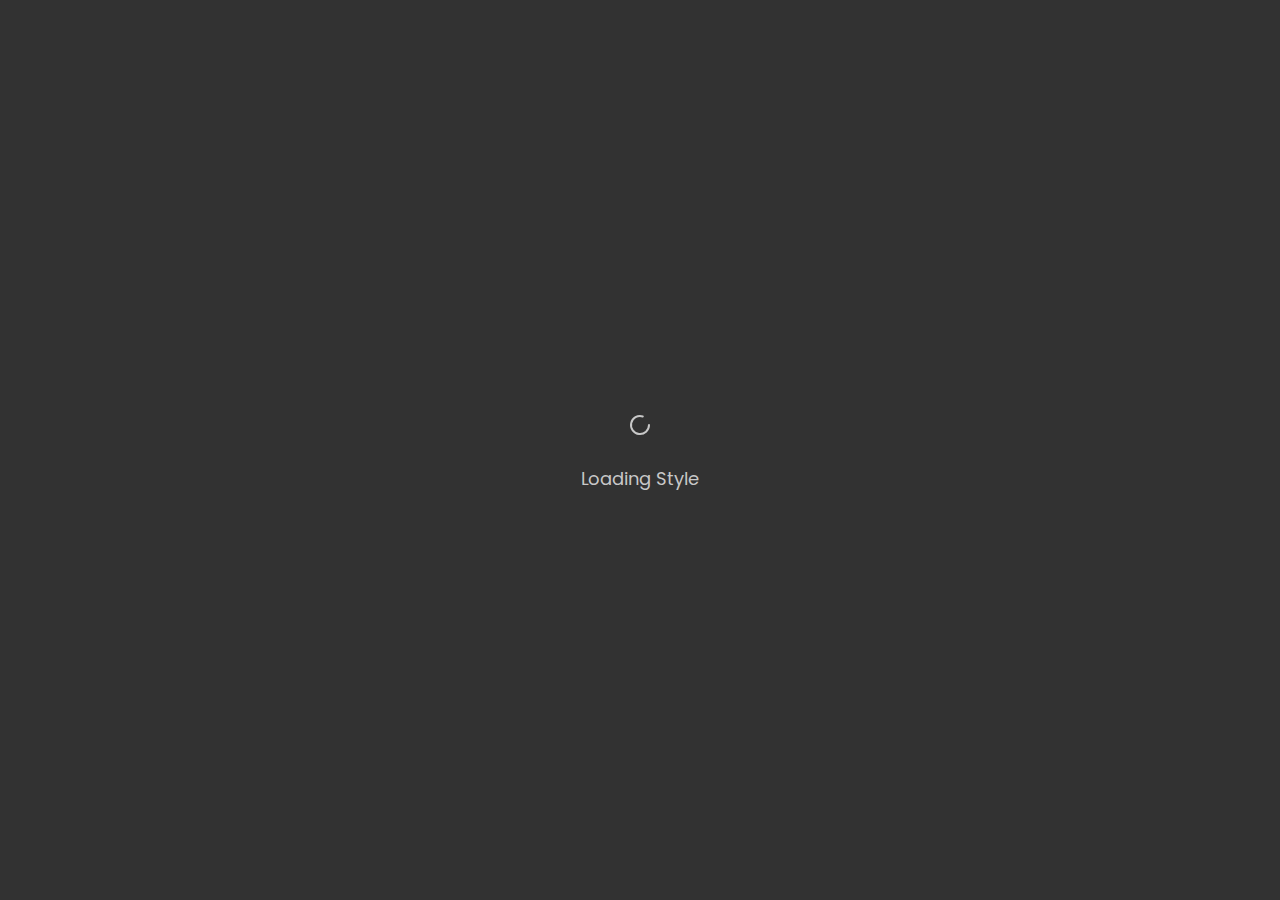
<file: index.html>
<!DOCTYPE html>
<html lang="en">
    <head>
        <meta charset="UTF-8">
        <meta name="viewport" content="width=device-width, initial-scale=1.0">
        <link rel="stylesheet" href="style.css">
        <link href="https://fonts.googleapis.com/css2?family=Poppins&display=swap" rel="stylesheet">
        <script src="./script/main.js" defer></script>
        <script src="./script/loadhandler.js" defer></script>
        <title>Rubiks Trainer</title>
    </head>

    <body>
        <div id="loader" class="loader">
            <div id="masterloader">
                <div><svg xmlns="http://www.w3.org/2000/svg" width="24" height="24" viewBox="0 0 24 24" fill="none" stroke="currentColor" stroke-width="2" stroke-linecap="round" stroke-linejoin="round" class="lucide lucide-loader-circle-icon lucide-loader-circle"><path d="M21 12a9 9 0 1 1-6.219-8.56"/></svg></div>
                <div><span class="smallspan">Loading Style</span></div>
            </div>
        </div>
        
        <div class="main-chooser">
            <span class="title">Choose what you want to train</span>
            
            <div class="chooser">
                <div class="choose" id="oll">
                    <span>OLL</span>
                    <img src="./olls_svg/solved.svg" alt="">
                </div>

                <div class="choose" id="pll">
                    <span>PLL</span>
                    <img src="./plls_svg/solved.svg" alt="">
                </div>
            </div>
        </div>

        <div class="divcredits">
            <span class="lilcredits">Credits: Speed Cube Database for the svgs (rubiks cube images)</span>
            <span class="lilcredits"><a href="https://speedcubedb.com">Check</a> them out</span>
        </div>
    </body> 
</html>
</file>
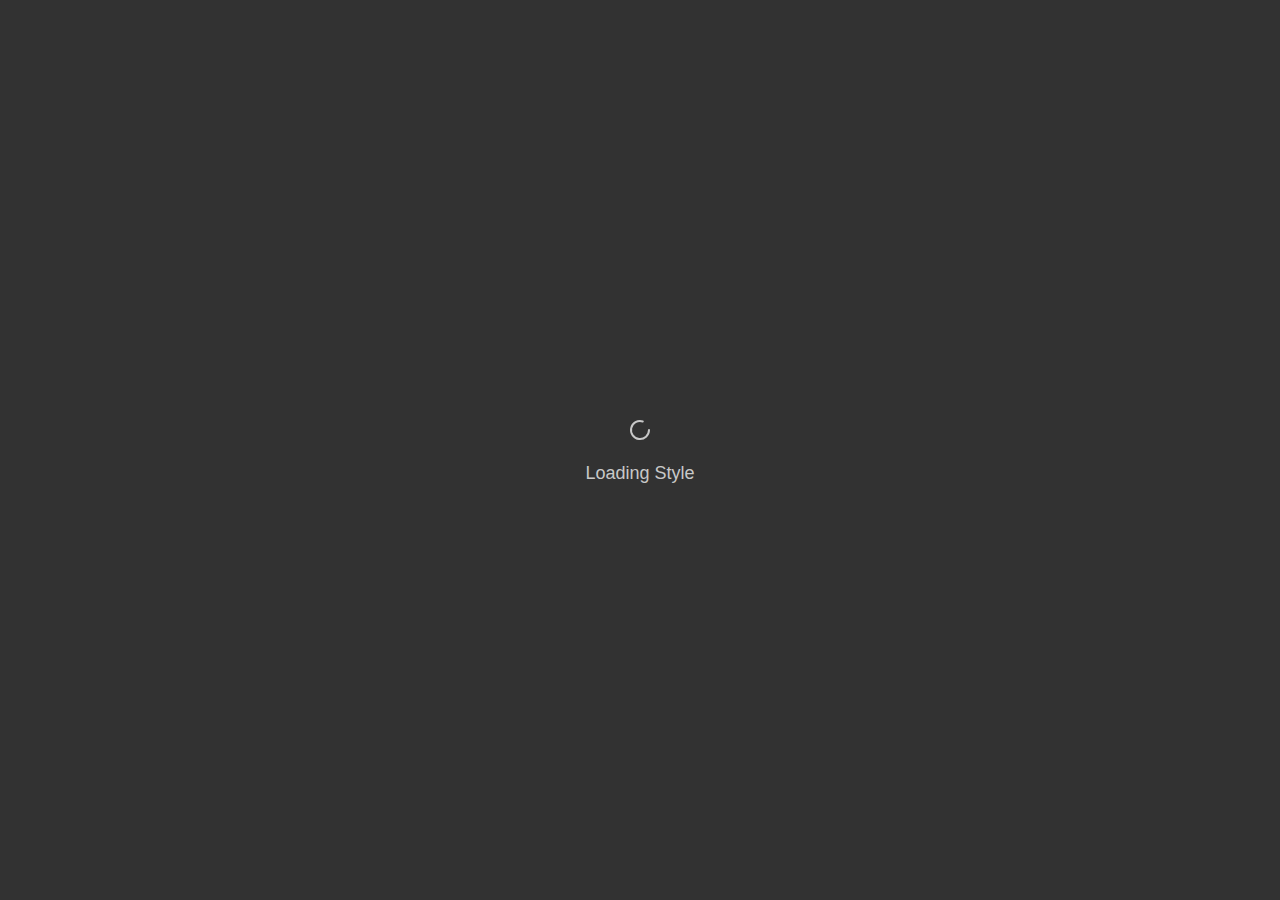
<file: oll/index.html>
<!DOCTYPE html>
<html lang="en">
    <head>
        <meta charset="UTF-8">
        <meta name="viewport" content="width=device-width, initial-scale=1.0">
        <link rel="stylesheet" href="../style.css">
        <script src="../script/list.js" defer></script>
        <script src="../script/oll.js" defer></script>
        <script src="../script/loadhandler.js" defer></script>
        <title>Rubiks Trainer</title>
    </head>

    <body>
        <div id="loader" class="loader">
            <div id="masterloader">
                <div><svg xmlns="http://www.w3.org/2000/svg" width="24" height="24" viewBox="0 0 24 24" fill="none" stroke="currentColor" stroke-width="2" stroke-linecap="round" stroke-linejoin="round" class="lucide lucide-loader-circle-icon lucide-loader-circle"><path d="M21 12a9 9 0 1 1-6.219-8.56"/></svg></div>
                <div><span class="smallspan">Loading Style</span></div>
            </div>
        </div>
        <div id="notif" style="position: fixed; top: 20px; right: 20px; z-index: 2;"></div>
        
        <div class="mainoll" id="mainoll">
            <span class="centeredspan" id="centeredspan" onclick="selectAll()">0 out 57</span>

            <div class="Dot">
                <span class="casespan" onclick="selectGroup('Dot')">Dot</span>
                <img src="../olls_svg/Dot/Dot_1.svg" onclick="selectOll('Dot_1')">
                <img src="../olls_svg/Dot/Dot_2.svg" onclick="selectOll('Dot_2')">
                <img src="../olls_svg/Dot/Dot_3.svg" onclick="selectOll('Dot_3')">
                <img src="../olls_svg/Dot/Dot_4.svg" onclick="selectOll('Dot_4')">
                <img src="../olls_svg/Dot/Dot_5.svg" onclick="selectOll('Dot_5')">
                <img src="../olls_svg/Dot/Dot_6.svg" onclick="selectOll('Dot_6')">
                <img src="../olls_svg/Dot/Dot_7.svg" onclick="selectOll('Dot_7')">
                <img src="../olls_svg/Dot/Dot_8.svg" onclick="selectOll('Dot_8')">
            </div>

            <div class="Cross">
                <span class="casespan" onclick="selectGroup('Cross')">Cross</span>
                <img src="../olls_svg/Cross/Cross_1.svg" onclick="selectOll('Cross_1')">
                <img src="../olls_svg/Cross/Cross_2.svg" onclick="selectOll('Cross_2')">
                <img src="../olls_svg/Cross/Cross_3.svg" onclick="selectOll('Cross_3')">
                <img src="../olls_svg/Cross/Cross_4.svg" onclick="selectOll('Cross_4')">
                <img src="../olls_svg/Cross/Cross_5.svg" onclick="selectOll('Cross_5')">
                <img src="../olls_svg/Cross/Cross_6.svg" onclick="selectOll('Cross_6')">
                <img src="../olls_svg/Cross/Cross_7.svg" onclick="selectOll('Cross_7')">
            </div>

            <div class="Lightning-Bolt">
                <span class="casespan" onclick="selectGroup('Lightning-Bolt')">Lightning Bolt</span>
                <img src="../olls_svg/Lightning-Bolt/Lightning-Bolt_1.svg" onclick="selectOll('Lightning-Bolt_1')">
                <img src="../olls_svg/Lightning-Bolt/Lightning-Bolt_2.svg" onclick="selectOll('Lightning-Bolt_2')">
                <img src="../olls_svg/Lightning-Bolt/Lightning-Bolt_3.svg" onclick="selectOll('Lightning-Bolt_3')">
                <img src="../olls_svg/Lightning-Bolt/Lightning-Bolt_4.svg" onclick="selectOll('Lightning-Bolt_4')">
                <img src="../olls_svg/Lightning-Bolt/Lightning-Bolt_5.svg" onclick="selectOll('Lightning-Bolt_5')">
                <img src="../olls_svg/Lightning-Bolt/Lightning-Bolt_6.svg" onclick="selectOll('Lightning-Bolt_6')">
            </div>

            <div class="L-Shape">
                <span class="casespan" onclick="selectGroup('L-Shape')">L Shapes</span>
                <img src="../olls_svg/L-Shape/L-Shape_1.svg" onclick="selectOll('L-Shape_1')">
                <img src="../olls_svg/L-Shape/L-Shape_2.svg" onclick="selectOll('L-Shape_2')">
                <img src="../olls_svg/L-Shape/L-Shape_3.svg" onclick="selectOll('L-Shape_3')">
                <img src="../olls_svg/L-Shape/L-Shape_4.svg" onclick="selectOll('L-Shape_4')">
                <img src="../olls_svg/L-Shape/L-Shape_5.svg" onclick="selectOll('L-Shape_5')">
                <img src="../olls_svg/L-Shape/L-Shape_6.svg" onclick="selectOll('L-Shape_6')">
            </div>

            <div class="P-Shape">
                <span class="casespan" onclick="selectGroup('P-Shape')">P Shapes</span>
                <img src="../olls_svg/P-Shape/P-Shape_1.svg" onclick="selectOll('P-Shape_1')">
                <img src="../olls_svg/P-Shape/P-Shape_2.svg" onclick="selectOll('P-Shape_2')">
                <img src="../olls_svg/P-Shape/P-Shape_3.svg" onclick="selectOll('P-Shape_3')">
                <img src="../olls_svg/P-Shape/P-Shape_4.svg" onclick="selectOll('P-Shape_4')">
            </div>
 
            <div class="Akward-Shape">
                <span class="casespan" onclick="selectGroup('Akward-Shape')">Akward Shapes</span>
                <img src="../olls_svg/Akward-Shape/Akward-Shape_1.svg" onclick="selectOll('Akward-Shape_1')">
                <img src="../olls_svg/Akward-Shape/Akward-Shape_2.svg" onclick="selectOll('Akward-Shape_2')">
                <img src="../olls_svg/Akward-Shape/Akward-Shape_3.svg" onclick="selectOll('Akward-Shape_3')">
                <img src="../olls_svg/Akward-Shape/Akward-Shape_4.svg" onclick="selectOll('Akward-Shape_4')">
            </div>

            <div class="Knight-Shape">
                <span class="casespan" onclick="selectGroup('Knight')">Knight Shapes</span>
                <img src="../olls_svg/Knight/Knight_1.svg" onclick="selectOll('Knight_1')">
                <img src="../olls_svg/Knight/Knight_2.svg" onclick="selectOll('Knight_2')">
                <img src="../olls_svg/Knight/Knight_3.svg" onclick="selectOll('Knight_3')">
                <img src="../olls_svg/Knight/Knight_4.svg" onclick="selectOll('Knight_4')">
            </div>

            <div class="Line">
                <span class="casespan" onclick="selectGroup('Line')">Line</span>
                <img src="../olls_svg/Line/Line_1.svg" onclick="selectOll('Line_1')">
                <img src="../olls_svg/Line/Line_2.svg" onclick="selectOll('Line_2')">
                <img src="../olls_svg/Line/Line_3.svg" onclick="selectOll('Line_3')">
                <img src="../olls_svg/Line/Line_4.svg" onclick="selectOll('Line_4')">
            </div>

            <div class="Fish">
                <span class="casespan" onclick="selectGroup('Fish')">Fish</span>
                <img src="../olls_svg/Fish/Fish_1.svg" onclick="selectOll('Fish_1')">
                <img src="../olls_svg/Fish/Fish_2.svg" onclick="selectOll('Fish_2')">
                <img src="../olls_svg/Fish/Fish_3.svg" onclick="selectOll('Fish_3')">
                <img src="../olls_svg/Fish/Fish_4.svg" onclick="selectOll('Fish_4')">
            </div>

            <div class="T-Shape">
                <span class="casespan" onclick="selectGroup('T-Shape')">T Shapes</span>
                <img src="../olls_svg/T-Shape/T-Shape_1.svg" onclick="selectOll('T-Shape_1')">
                <img src="../olls_svg/T-Shape/T-Shape_2.svg" onclick="selectOll('T-Shape_2')">
            </div>

            <div class="C-Shape">
                <span class="casespan" onclick="selectGroup('C-Shape')">C Shapes</span>
                <img src="../olls_svg/C-Shape/C-Shape_1.svg" onclick="selectOll('C-Shape_1')">
                <img src="../olls_svg/C-Shape/C-Shape_2.svg" onclick="selectOll('C-Shape_2')">
            </div>

            <div class="Square">
                <span class="casespan" onclick="selectGroup('Square')">Square</span>
                <img src="../olls_svg/Square/Square_1.svg" onclick="selectOll('Square_1')">
                <img src="../olls_svg/Square/Square_2.svg" onclick="selectOll('Square_2')">
            </div>

            <div class="Stair">
                <span class="casespan" onclick="selectGroup('Stair')">Stair</span>
                <img src="../olls_svg/Stair/Stair_1.svg" onclick="selectOll('Stair_1')">
                <img src="../olls_svg/Stair/Stair_2.svg" onclick="selectOll('Stair_2')">
            </div>

            <div class="OC">
                <span class="casespan" onclick="selectGroup('Oriented-Corner')">Oriented Corners</span>
                <img src="../olls_svg/Oriented-Corner/Oriented-Corner_1.svg" onclick="selectOll('Oriented-Corner_1')">
                <img src="../olls_svg/Oriented-Corner/Oriented-Corner_2.svg" onclick="selectOll('Oriented-Corner_2')">
            </div>
        </div>
        <button class="training" onclick="switch_page()">Start Training</button>

        <div class="maintimer" style="display: none;">
            <div class="timerarrange">
                <span class="scramblespan">Scramble: </span>
                <div><svg onclick="revert_page()" xmlns="http://www.w3.org/2000/svg" width="24" height="24" viewBox="0 0 24 24" fill="none" stroke="currentColor" stroke-width="2" stroke-linecap="round" stroke-linejoin="round" class="lucide lucide-undo2-icon lucide-undo-2"><path d="M9 14 4 9l5-5"/><path d="M4 9h10.5a5.5 5.5 0 0 1 5.5 5.5a5.5 5.5 0 0 1-5.5 5.5H11"/></svg></div>
            </div>
            <div class="time">
                <span id="timer">00:00:00</span>
                <span class="tipspan">(Hold Space to start)</span>
            </div>
        </div>
    </body> 
</html>
</file>
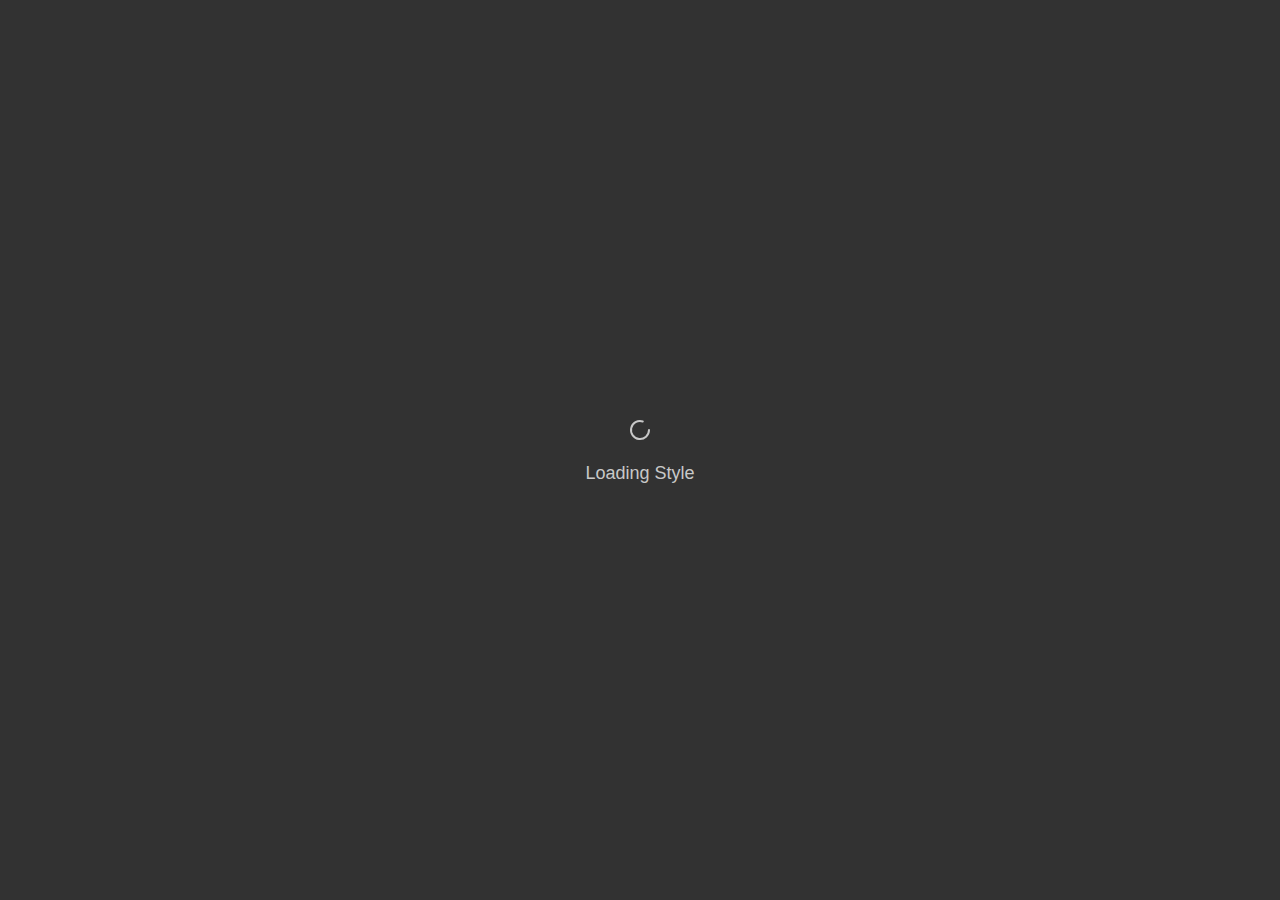
<file: pll/index.html>
<!DOCTYPE html>
<html lang="en">
    <head>
        <meta charset="UTF-8">
        <meta name="viewport" content="width=device-width, initial-scale=1.0">
        <link rel="stylesheet" href="../style.css">
        <script src="../script/list.js" defer></script>
        <script src="../script/pll.js" defer></script>
        <script src="../script/loadhandler.js" defer></script>
        <script defer>
            let dataselect = "selectedPll"
        </script>
        <script src="../script/timer.js" defer></script>
        <title>Rubiks Trainer</title>
    </head>

    <body>
        <div id="loader" class="loader">
            <div id="masterloader">
                <div><svg xmlns="http://www.w3.org/2000/svg" width="24" height="24" viewBox="0 0 24 24" fill="none" stroke="currentColor" stroke-width="2" stroke-linecap="round" stroke-linejoin="round" class="lucide lucide-loader-circle-icon lucide-loader-circle"><path d="M21 12a9 9 0 1 1-6.219-8.56"/></svg></div>
                <div><span class="smallspan">Loading Style</span></div>
            </div>
        </div>
        <div id="notif" style="position: fixed; top: 20px; right: 20px; z-index: 2;"></div>
        
        <div class="mainoll" id="mainoll">
            <span class="centeredspan" id="centeredspan" onclick="selectAll()">0 out 21</span>
            <div class="Acs">
                <span class="casespan" onclick="selectGroup('Acs')">Adjacent Corner Swap</span>

                <div class="case-cont">
                    <span class="spancase" onclick="selectPll('Aa')">Aa</span>
                    <img src="../plls_svg/Acs/Aa.svg" onclick="selectPll('Aa')">
                </div>

                <div class="case-cont">
                    <span class="spancase" onclick="selectPll('Ab')">Ab</span>
                    <img src="../plls_svg/Acs/Ab.svg" onclick="selectPll('Ab')">
                </div>

                <div class="case-cont">
                    <span class="spancase" onclick="selectPll('F')">F</span>
                    <img src="../plls_svg/Acs/F.svg" onclick="selectPll('F')">
                </div>

                <div class="case-cont">
                    <span class="spancase" onclick="selectPll('Ga')">Ga</span>
                    <img src="../plls_svg/Acs/Ga.svg" onclick="selectPll('Ga')">
                </div>

                <div class="case-cont">
                    <span class="spancase" onclick="selectPll('Gb')">Gb</span>
                    <img src="../plls_svg/Acs/Gb.svg" onclick="selectPll('Gb')">
                </div>

                <div class="case-cont">
                    <span class="spancase" onclick="selectPll('Gc')">Gc</span>
                    <img src="../plls_svg/Acs/Gc.svg" onclick="selectPll('Gc')">
                </div>

                <div class="case-cont">
                    <span class="spancase" onclick="selectPll('Gd')">Gd</span>
                    <img src="../plls_svg/Acs/Gd.svg" onclick="selectPll('Gd')">
                </div>

                <div class="case-cont">
                    <span class="spancase" onclick="selectPll('Ja')">Ja</span>
                    <img src="../plls_svg/Acs/Ja.svg" onclick="selectPll('Ja')">
                </div>

                <div class="case-cont">
                    <span class="spancase" onclick="selectPll('Jb')">Jb</span>
                    <img src="../plls_svg/Acs/Jb.svg" onclick="selectPll('Jb')">
                </div>

                <div class="case-cont">
                    <span class="spancase" onclick="selectPll('Ra')">Ra</span>
                    <img src="../plls_svg/Acs/Ra.svg" onclick="selectPll('Ra')">
                </div>

                <div class="case-cont">
                    <span class="spancase" onclick="selectPll('Rb')">Rb</span>
                    <img src="../plls_svg/Acs/Rb.svg" onclick="selectPll('Rb')">
                </div>

                <div class="case-cont">
                    <span class="spancase" onclick="selectPll('T')">T</span>
                    <img src="../plls_svg/Acs/T.svg" onclick="selectPll('T')">
                </div>
            </div>

            <div class="Dcs">
                <span class="casespan" onclick="selectGroup('Dcs')">Diagonal Corner Swap</span>
                <div class="case-cont">
                    <span class="spancase" onclick="selectPll('E')">E</span>
                    <img src="../plls_svg/Dcs/E.svg" onclick="selectPll('E')">
                </div>
                <div class="case-cont">
                    <span class="spancase" onclick="selectPll('Na')">Na</span>
                    <img src="../plls_svg/Dcs/Na.svg" onclick="selectPll('Na')">
                </div>
                <div class="case-cont">
                    <span class="spancase" onclick="selectPll('Nb')">Nb</span>
                    <img src="../plls_svg/Dcs/Nb.svg" onclick="selectPll('Nb')">
                </div>
                <div class="case-cont">
                    <span class="spancase" onclick="selectPll('V')">V</span>
                    <img src="../plls_svg/Dcs/V.svg" onclick="selectPll('V')">
                </div>
                <div class="case-cont">
                    <span class="spancase" onclick="selectPll('Y')">Y</span>
                    <img src="../plls_svg/Dcs/Y.svg" onclick="selectPll('Y')">
                </div>
            </div>

            <div class="Eo">
                <span class="casespan" onclick="selectGroup('Eo')">Edges Only</span>
                <div class="case-cont">
                    <span class="spancase" onclick="selectPll('H')">H</span>
                    <img src="../plls_svg/Eo/H.svg" onclick="selectPll('H')">
                </div>
                <div class="case-cont">
                    <span class="spancase" onclick="selectPll('Ua')">Ua</span>
                    <img src="../plls_svg/Eo/Ua.svg" onclick="selectPll('Ua')">
                </div>
                <div class="case-cont">
                    <span class="spancase" onclick="selectPll('Ub')">Ub</span>
                    <img src="../plls_svg/Eo/Ub.svg" onclick="selectPll('Ub')">
                </div>
                <div class="case-cont">
                    <span class="spancase" onclick="selectPll('Z')">Z</span>
                    <img src="../plls_svg/Eo/Z.svg" onclick="selectPll('Z')">
                </div>
            </div>
        </div>
        <button class="training" onclick="switch_page()">Start Training</button>

        <div class="maintimer" style="display: none;">
            <div class="timerarrange">
                <span class="scramblespan">Scramble: </span>
                <div><svg onclick="revert_page()" xmlns="http://www.w3.org/2000/svg" width="24" height="24" viewBox="0 0 24 24" fill="none" stroke="currentColor" stroke-width="2" stroke-linecap="round" stroke-linejoin="round" class="lucide lucide-undo2-icon lucide-undo-2"><path d="M9 14 4 9l5-5"/><path d="M4 9h10.5a5.5 5.5 0 0 1 5.5 5.5a5.5 5.5 0 0 1-5.5 5.5H11"/></svg></div>
            </div>
            <div class="time">
                <span id="timer">00:00:00</span>
                <span class="tipspan">(Hold Space to start)</span>
            </div>
        </div>
    </body> 
</html>
</file>
<file: style.css>
body {
    background-color: rgb(50, 50, 50);
    text-align: center;
    margin-top: 25px;
    font-family: 'Poppins', sans-serif;
    display: flex;
    justify-content: center;
    align-items: center;
    flex-direction: column;
    height: 100vh;
    margin: 0;  
}

.masterloader {
    display: flex;
    flex-direction: column;
}

.loader {
    position: fixed;
    top: 0;
    left: 0;
    width: 100%;
    height: 100%;
    background-color: rgb(50,50,50);
    color: rgb(200,200,200);
    display: flex;
    align-items: center;
    justify-content: center;
    font-size: 2em;
    z-index: 9999;
    transition: 0.5s;
}

.loader div svg {
    color: rgb(200,200,200);
    animation: spin 1s linear infinite;
}

.loader div {
    margin: 0;
    padding: 0;
}

@keyframes spin {
  from { transform: rotate(0deg); }
  to { transform: rotate(360deg); }
}

#loader.show {
    opacity: 1;
    transition: 2.5s;
}

.loaderdone {
    opacity: 0;
    transition: 0.5s;
}

.smallspan {
    font-size: large;
}

.title {
    color: rgb(200,200,200);
    font-size: large;
}

.main-chooser {
    background-color: rgb(70,70,70);
    padding: 10px;
}

.chooser {
    display: flex;
    gap: 10px;
    justify-content: center;
}

.choose {
    -moz-user-select: none;
    -webkit-user-select: none;
    user-select: none;

    background-color: rgb(220,220,220);
    border-radius: 5px;
    margin: 25px;
    padding: 5px;
    transition: 0.3s;
}

.choose:hover {
    cursor: pointer;
    transform: translateY(-5px);
    transition: 0.3s;
}

.choose img {
    width: 150px;
    height: 150px;
}

.divcredits {
    position: fixed;
    bottom: 0;
    width: 100%;
    padding: 10px;
    background-color: #f0f0f0;
    text-align: center;
    font-size: 0.9em;
    border-radius: 5px;
}

.mainoll {
    display: flex;
    flex-direction: column;
    align-items: center;
    padding: 20px;
    background-color: rgb(80,80,80);
    max-height: 600px;
    overflow-y: auto;
    overflow-x: hidden;
    border-radius: 5px;
    scrollbar-width: none;
    -ms-overflow-style: none;
}

.mainoll::-webkit-scrollbar {
    display: none;
}

.centeredspan {
    font-size: 1.2em;
    font-weight: bold;
    margin-bottom: 20px;
    color: rgb(200,200,200);
    cursor: pointer;
    -webkit-user-select: none;     
    -moz-user-select: none;
    -ms-user-select: none;
    user-select: none;
    transition: 0.25s;
}

img, img svg {
    -webkit-user-select: none;     
    -moz-user-select: none;
    -ms-user-select: none;
    user-select: none;
}

.Dot, .Cross, .Lightning-Bolt, .P-Shape, .L-Shape, .Akward-Shape, .Knight-Shape, 
.Line, .Fish, .Square, .T-Shape, .C-Shape, .Stair, .OC,
.Acs, .Dcs, .Eo {
    margin-bottom: 30px;
    width: 100%;
    max-width: 800px;
    background: rgb(90,90,90);
    padding: 15px;
    border-radius: 8px;
    box-shadow: 0 2px 8px rgba(0,0,0,0.1);
}

.casespan {
    display: block;
    cursor: pointer;
    font-size: 1.1em;
    font-weight: 600;
    margin-bottom: 10px;
    color: rgb(200,200,200);    
    -webkit-user-select: none;     
    -moz-user-select: none;
    -ms-user-select: none;
    user-select: none;
    transition: 0.25s;
}

.casespan:hover, .centeredspan:hover {
    transform: translateY(-2px);
    transition: 0.25s;
}

.case-cont {
    position: relative;
    display: inline-block;
    margin: 5px;
    top: 10px;
}

.case-cont .spancase {
    position: absolute;
    top: -16px;
    left: 50%;
    transform: translateX(-50%);
    background-color: rgba(0, 0, 0, 0.5);
    padding: 2px 5px;
    border-radius: 3px;
    font-size: 0.9em;
    font-weight: 600;
    color: rgb(200,200,200);
    z-index: 10;
    cursor: pointer;
    transition: 0.25s;
    -webkit-user-select: none;     
    -moz-user-select: none;
    -ms-user-select: none;
    user-select: none;
}

.case-cont .spancase:hover {
    transform: translateX(-50%) translateY(-2px);
    transition: 0.25s;
}

.mainoll div img {
    width: 60px;
    height: 60px;
    object-fit: contain;
    cursor: pointer;
    border-radius: 4px;
    margin: 10px;
    border: 2px solid transparent;
    transition: border 0.2s, box-shadow 0.2s, transform 0.2s;
}

.mainoll div img:hover {
    outline: 3px solid #007BFF;
    box-shadow: 0 0 10px #007BFF;
    margin: 10px;
    transform: translateY(-2px);
}

.mainoll div img.selected {
    outline: 3px solid #FF5733;
    box-shadow: 0 0 10px rgba(255,87,51,0.6);   
    margin: 10px;
    transform: translateY(-2px);
}

.training {
    background-color: rgb(40,40,40);
    color: rgb(200,200,200);
    font-weight: 600;
    border: 0;
    margin-top: 10px;
    padding: 15px;
    border-radius: 5px;
    cursor: pointer;
    transition: 0.25s;
}

.training:hover {
    transform: translateY(-2px);
    transition: 0.25s;
}

.maintimer {
    flex-direction: column;
    align-items: center;
    padding: 20px;
    background-color: rgb(100,100,100);
    color: rgb(200,200,200);
    border-radius: 5px;
}

.timerarrange {
    display: flex;
    flex-direction: row;
    justify-content: space-between;
}

.timerarrange {
    display: flex;
    flex-direction: row;
}

.timerarrange {
    display: flex;
    align-items: center;
    justify-content: center;
    position: relative;
    width: 100%;
    padding: 10px;
}

.timerarrange div {
    position: absolute;
    right: 10px;
    top: 50%;
    transform: translateY(-50%);
    display: flex;
    align-items: center;
    cursor: pointer;
}

.timerarrange svg:hover {
    transform: translateY(-4px);
    transition: 0.5s;
}

.time {
    display: flex;
    flex-direction: column;
    align-items: center;
    background-color: rgb(80,80,80);
    border-radius: 6px;
    margin: 30px;
    padding: 20rem;
}

#timer {
    font-size: xx-large;
    margin-bottom: 10px;
}

.scramblespan {
    font-size: x-large;
    font-weight: 600;
}

@media (max-width: 768px) {
    .time {
        padding: 6rem;
    }
}

@media (min-width: 768px) and (max-width: 1300px) {
    .time {
        padding: 20rem;
    }
}
</file>
